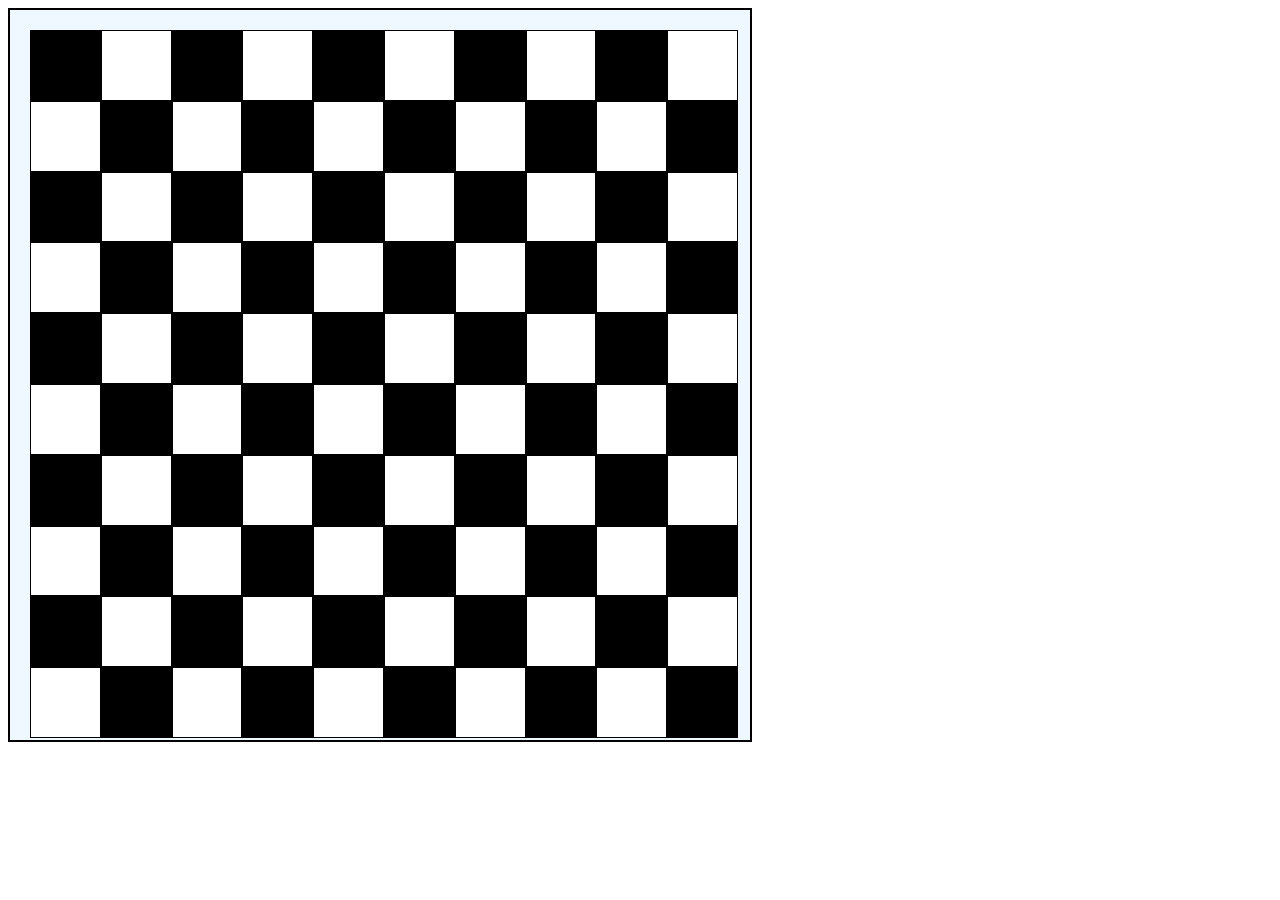
<file: 15th Aug/15Aug.html>
<!DOCTYPE html>
<html lang="en">
<head>
    <meta charset="UTF-8">
    <link rel="stylesheet" href="./15Aug.css">
    <meta name="viewport" content="width=device-width, initial-scale=1.0">
    <title>Document</title>
</head>
<body >
    <!-- <h1 class="responsive"> </h1> -->
    <div class="grid">
        <div class="black"></div>
        <div class="white"></div>
        <div class="black"></div>
        <div class="white"></div>
        <div class="black"></div>
        <div class="white"></div>
        <div class="black"></div>
        <div class="white"></div>
        <div class="black"></div>
        <div class="white"></div>
        <div class="white"></div>
        <div class="black"></div>
        <div class="white"></div>
        <div class="black"></div>
        <div class="white"></div>
        <div class="black"></div>
        <div class="white"></div>
        <div class="black"></div>
        <div class="white"></div>
        <div class="black"></div>
        <div class="black"></div>
        <div class="white"></div>
        <div class="black"></div>
        <div class="white"></div>
        <div class="black"></div>
        <div class="white"></div>
        <div class="black"></div>
        <div class="white"></div>
        <div class="black"></div>
        <div class="white"></div>
        <div class="white"></div>
        <div class="black"></div>
        <div class="white"></div>
        <div class="black"></div>
        <div class="white"></div>
        <div class="black"></div>
        <div class="white"></div>
        <div class="black"></div>
        <div class="white"></div>
        <div class="black"></div>
        <div class="black"></div>
        <div class="white"></div>
        <div class="black"></div>
        <div class="white"></div>
        <div class="black"></div>
        <div class="white"></div>
        <div class="black"></div>
        <div class="white"></div>
        <div class="black"></div>
        <div class="white"></div>
        <div class="white"></div>
        <div class="black"></div>
        <div class="white"></div>
        <div class="black"></div>
        <div class="white"></div>
        <div class="black"></div>
        <div class="white"></div>
        <div class="black"></div>
        <div class="white"></div>
        <div class="black"></div>
        <div class="black"></div>
        <div class="white"></div>
        <div class="black"></div>
        <div class="white"></div>
        <div class="black"></div>
        <div class="white"></div>
        <div class="black"></div>
        <div class="white"></div>
        <div class="black"></div>
        <div class="white"></div>
        <div class="white"></div>
        <div class="black"></div>
        <div class="white"></div>
        <div class="black"></div>
        <div class="white"></div>
        <div class="black"></div>
        <div class="white"></div>
        <div class="black"></div>
        <div class="white"></div>
        <div class="black"></div>
        <div class="black"></div>
        <div class="white"></div>
        <div class="black"></div>
        <div class="white"></div>
        <div class="black"></div>
        <div class="white"></div>
        <div class="black"></div>
        <div class="white"></div>
        <div class="black"></div>
        <div class="white"></div>
        <div class="white"></div>
        <div class="black"></div>
        <div class="white"></div>
        <div class="black"></div>
        <div class="white"></div>
        <div class="black"></div>
        <div class="white"></div>
        <div class="black"></div>
        <div class="white"></div>
        <div class="black"></div>
        
    </div>
</body>
</html>
</file>
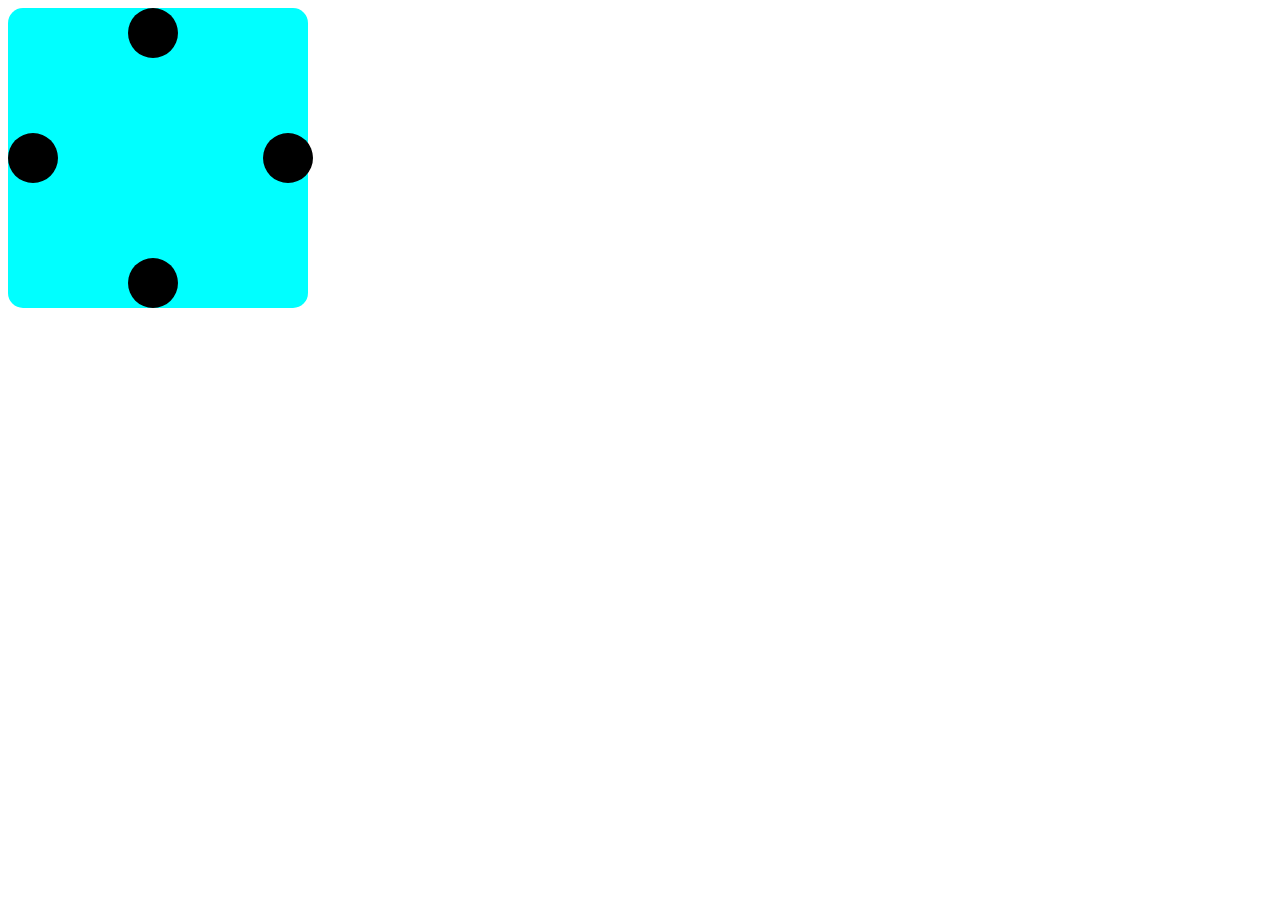
<file: Practice/BoxGame.html>
<!DOCTYPE html>
<html lang="en">
<head>
    <meta charset="UTF-8">
    <meta name="viewport" content="width=device-width, initial-scale=1.0">
    <title>Document</title>
</head>
<!-- CSS -->
<style>
.bx{
    height: 300px;
    background-color: aqua;
    width: 300px;
    border-radius: 15px;
    /* border: 2px solid red; */
}

@keyframes right {
   100%{
    transform: translateX(var(--right)px);
   } 
}
@keyframes left {
   100%{
    transform: translateX(var(--left)px);
   } 
}
@keyframes up {
   100%{
    transform: translatey(-50px);
   } 
}
@keyframes down {
   100%{
    transform: translatey(var(--down)px);
   } 
}
.btn{
    height: 50px;
    width: 50px;
    background-color: black;
    border-radius: 50%;
    position: relative;
}

.up{
    margin-left: 40%;
}
.right{
    margin-left: 85%;
    margin-top: 75px;
}
.down{
    margin-top: 75px;
    margin-left: 40%;

}
.left{
    margin-top: -175px;
}
</style>
<!-- JS -->
<script>
    let up=0;
    let right=0;
    let down=0;
    let left=0;

function funcup(){
    up-=50;
    console.log("up button clicked")
}
function funcright(){
    right+=50;
    console.log("right button clicked")
}
function funcdown(){
    down+=50;
    console.log("down button clicked")
}
function funcleft(){
    left-=50;
    console.log("left button clicked")
}
</script>
<body>
    <div class="bx">
        <div class="up btn" onclick="funcup()"></div>
        <div class="right btn" onclick="funcright()"></div>
        <div class="down btn" onclick="funcdown()"></div>
        <div class="left btn" onclick="funcleft()"></div>
    </div>
</body>
</html>
</file>
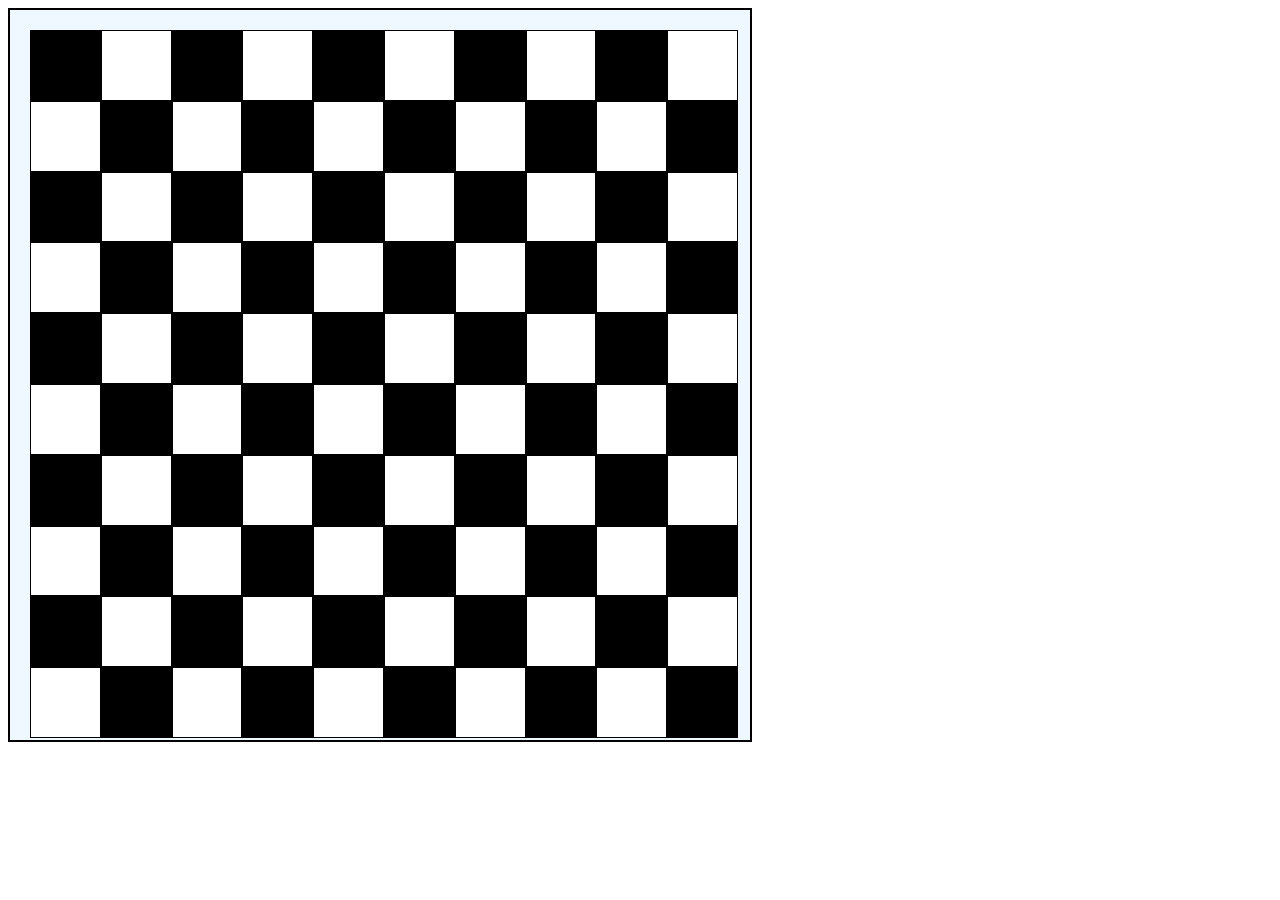
<file: Practice/ChessBoard.html>
<!DOCTYPE html>
<html lang="en">
<head>
    <meta charset="UTF-8">
    <link rel="stylesheet" href="./ChessBoard.css">
    <meta name="viewport" content="width=device-width, initial-scale=1.0">
    <title>Document</title>
</head>
<body >
    <!-- <h1 class="responsive"> </h1> -->
    <div class="grid">
        <div class="black"></div>
        <div class="white"></div>
        <div class="black"></div>
        <div class="white"></div>
        <div class="black"></div>
        <div class="white"></div>
        <div class="black"></div>
        <div class="white"></div>
        <div class="black"></div>
        <div class="white"></div>
        <div class="white"></div>
        <div class="black"></div>
        <div class="white"></div>
        <div class="black"></div>
        <div class="white"></div>
        <div class="black"></div>
        <div class="white"></div>
        <div class="black"></div>
        <div class="white"></div>
        <div class="black"></div>
        <div class="black"></div>
        <div class="white"></div>
        <div class="black"></div>
        <div class="white"></div>
        <div class="black"></div>
        <div class="white"></div>
        <div class="black"></div>
        <div class="white"></div>
        <div class="black"></div>
        <div class="white"></div>
        <div class="white"></div>
        <div class="black"></div>
        <div class="white"></div>
        <div class="black"></div>
        <div class="white"></div>
        <div class="black"></div>
        <div class="white"></div>
        <div class="black"></div>
        <div class="white"></div>
        <div class="black"></div>
        <div class="black"></div>
        <div class="white"></div>
        <div class="black"></div>
        <div class="white"></div>
        <div class="black"></div>
        <div class="white"></div>
        <div class="black"></div>
        <div class="white"></div>
        <div class="black"></div>
        <div class="white"></div>
        <div class="white"></div>
        <div class="black"></div>
        <div class="white"></div>
        <div class="black"></div>
        <div class="white"></div>
        <div class="black"></div>
        <div class="white"></div>
        <div class="black"></div>
        <div class="white"></div>
        <div class="black"></div>
        <div class="black"></div>
        <div class="white"></div>
        <div class="black"></div>
        <div class="white"></div>
        <div class="black"></div>
        <div class="white"></div>
        <div class="black"></div>
        <div class="white"></div>
        <div class="black"></div>
        <div class="white"></div>
        <div class="white"></div>
        <div class="black"></div>
        <div class="white"></div>
        <div class="black"></div>
        <div class="white"></div>
        <div class="black"></div>
        <div class="white"></div>
        <div class="black"></div>
        <div class="white"></div>
        <div class="black"></div>
        <div class="black"></div>
        <div class="white"></div>
        <div class="black"></div>
        <div class="white"></div>
        <div class="black"></div>
        <div class="white"></div>
        <div class="black"></div>
        <div class="white"></div>
        <div class="black"></div>
        <div class="white"></div>
        <div class="white"></div>
        <div class="black"></div>
        <div class="white"></div>
        <div class="black"></div>
        <div class="white"></div>
        <div class="black"></div>
        <div class="white"></div>
        <div class="black"></div>
        <div class="white"></div>
        <div class="black"></div>
        
    </div>
</body>
</html>
</file>
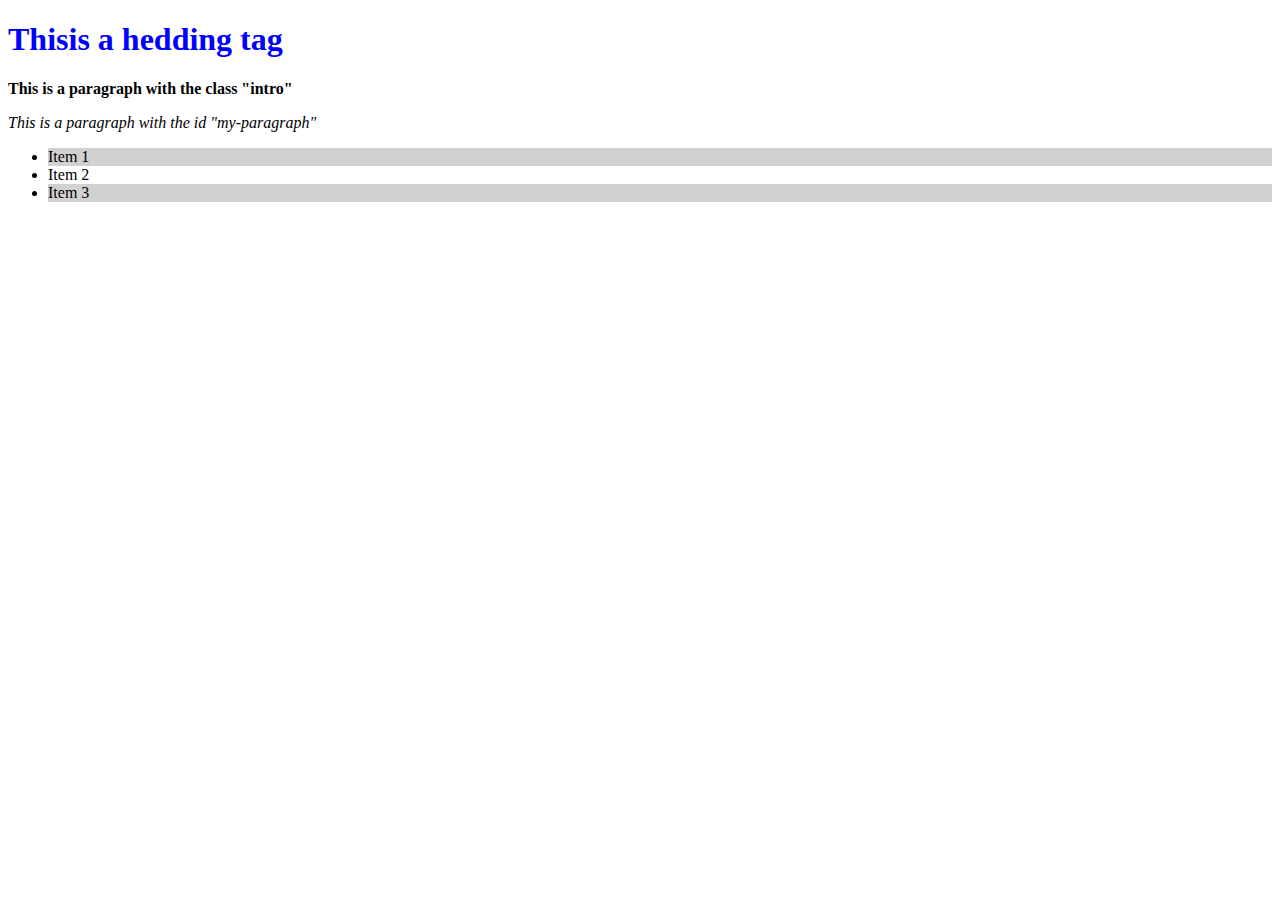
<file: Assignments/CSS/Assignment-Q1.html>
<!DOCTYPE html>
<html lang="en">
<head>
    <meta charset="UTF-8">
    <meta name="viewport" content="width=device-width, initial-scale=1.0">
    <title>Document</title>
</head>
<style>
    .i1{
        background: rgb(211, 208, 208);
    }
    .i3{
        background: rgb(211, 208, 208);
    }

    h1{
        color:blue;
    }
    .intro{
        font-weight: bold;
    }
    .my-paragraph{
        font-style: italic;
    }
</style>
<body>
    <h1>Thisis a hedding tag</h1>
    <p class="intro">This is a paragraph with the class "intro"</p>
    <p class="my-paragraph">This is a paragraph with the id "my-paragraph"</p>
   <ul >
    <li class="i1">Item 1</li>
    <li>Item 2</li>
    <li class="i3">Item 3</li>
   </ul>
</body>
</html>
</file>
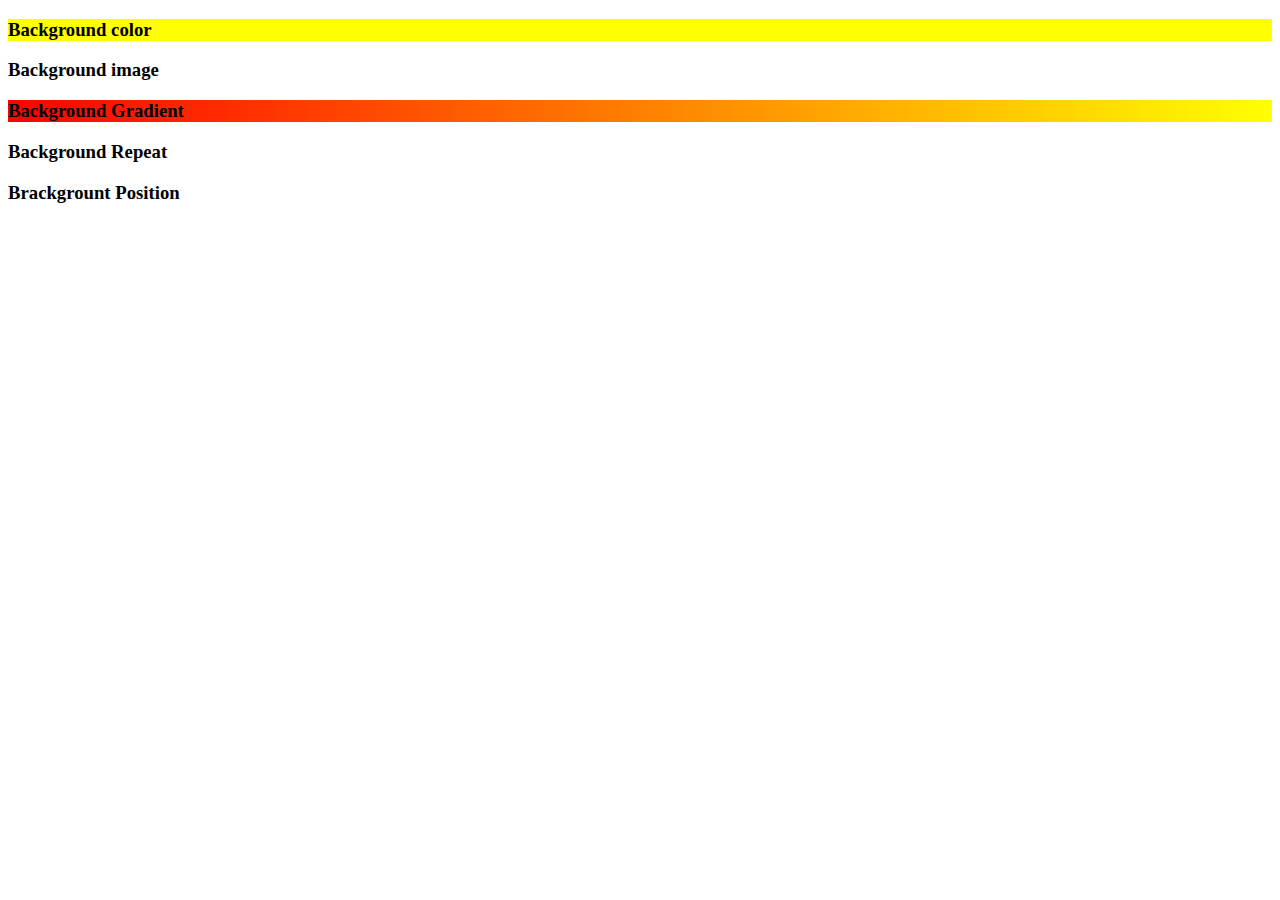
<file: Assignments/CSS/Assignment-Q2.html>
<!DOCTYPE html>
<html lang="en">
<head>
    <meta charset="UTF-8">
    <meta name="viewport" content="width=device-width, initial-scale=1.0">
    <title>Document</title>
</head>
<style>
    .yellow{
        background-color: yellow;
    }
    .Gradient{
        background:linear-gradient(to right,red,yellow);
    }
</style>
<body>
    <h3 class="yellow">Background color</h3>
    <h3 class="image">Background image</h3>
    <h3 class="Gradient">Background Gradient</h3>
    <h3 class="Repeat">Background Repeat</h3>
    <h3 class="Position">Brackgrount Position</h3>
</body>
</html>
</file>
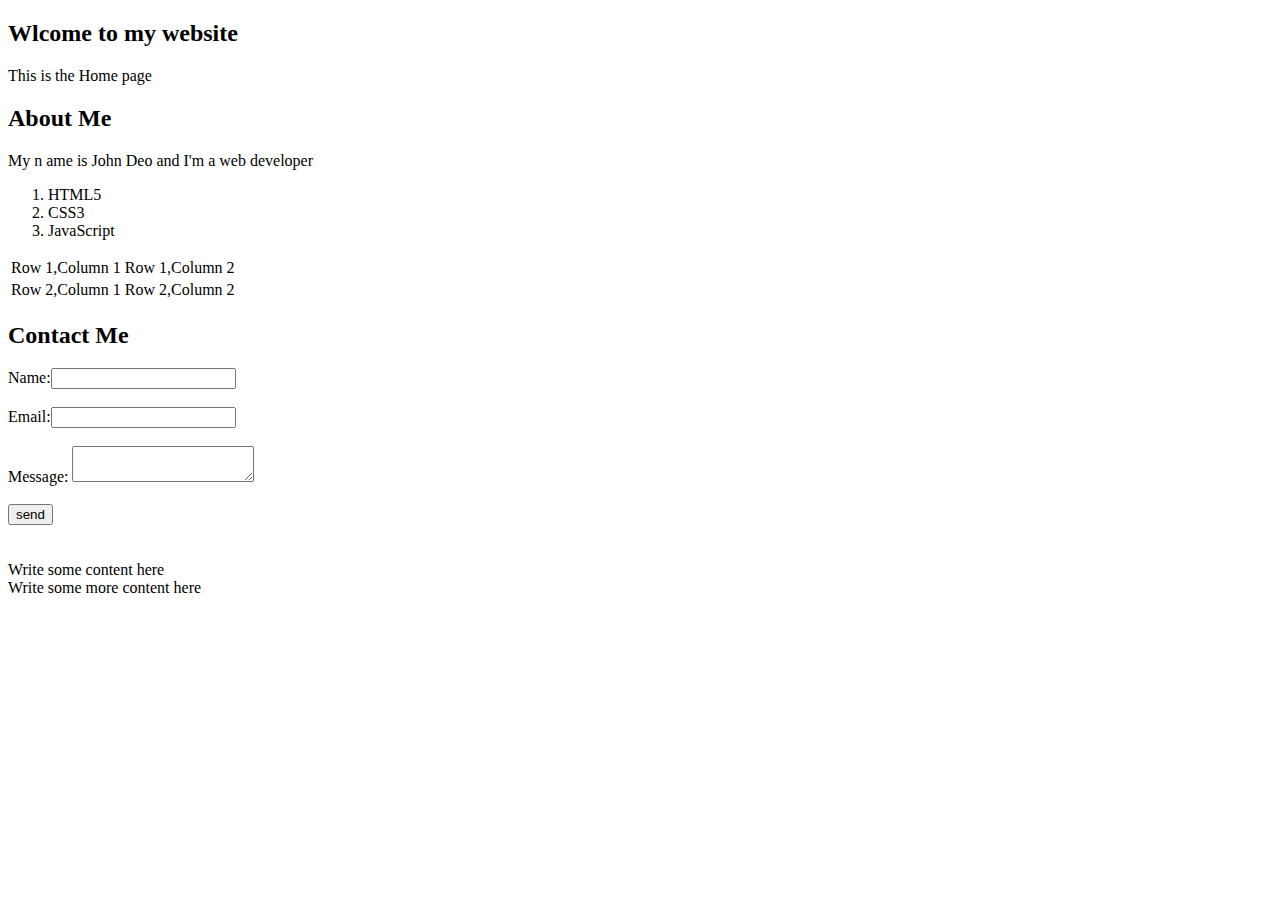
<file: Assignments/HTML/Assignment-Q1.html>
<!DOCTYPE html>
<html lang="en">
<head>
    <meta charset="UTF-8">
    <meta name="viewport" content="width=device-width, initial-scale=1.0">
    <title>Document</title>
</head>
<body>
    <h2>Wlcome to my website</h2>
    <p>This is the Home page</p>
    <h2>About Me</h2>
    <p>My n ame is John Deo and I'm a web developer</p>
    <ol type="1">
        <li>HTML5</li>
        <li>CSS3</li>
        <li>JavaScript</li>
    </ol>
    <table>
        <tr>
            <td>Row 1,Column 1</td>
            <td>Row 1,Column 2</td>
        </tr>
        <tr>
            <td>Row 2,Column 1</td>
            <td>Row 2,Column 2</td>
        </tr>
    </table>
    <form action="">
        <h2>Contact Me</h2>
        Name:<input type="text"><br><br>
        Email:<input type="text"><br><br>
        Message: <textarea name="" id="" cols="20" rows="2"></textarea> <br><br>
        <button >send</button>
    </form><br><br>
    Write some content here<input type="text" style="border: none;"><br>
    Write some more content here<input type="text" style="border: none;"><br>
</body>
</html>
</file>
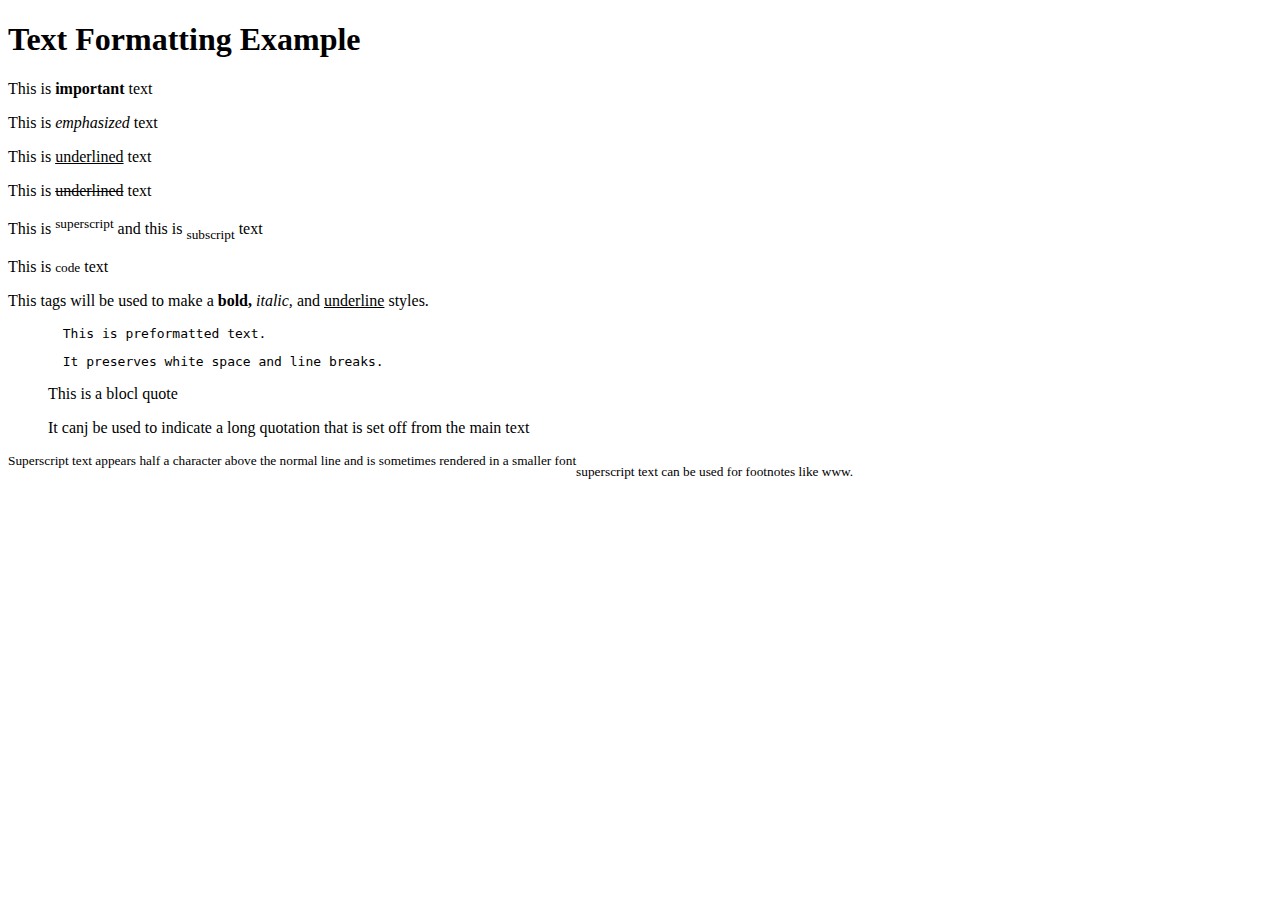
<file: Assignments/HTML/Assignment-Q2.html>
<!DOCTYPE html>
<html lang="en">

<head>
    <meta charset="UTF-8">
    <meta name="viewport" content="width=device-width, initial-scale=1.0">
    <title>Document</title>
</head>

<body>
    <h1>Text Formatting Example</h1>
    <p>This is <strong>important</strong> text </p>
    <p>This is <i>emphasized</i> text</p>
    <p>This is <u>underlined</u> text</p>
    <p>This is <del>underlined</del> text</p>
    <p>This is <sup>superscript</sup> and this is <sub>subscript</sub> text</p>
    <p>This is <small>code</small> text</p>
    <p>This tags will be used to make a <b>bold,</b> <i>italic,</i> and <u>underline</u> styles.</p>
    <pre>&nbsp;&nbsp;&nbsp;&nbsp;&nbsp;&nbsp;&nbsp;This is preformatted text.</pre>
    <pre>&nbsp;&nbsp;&nbsp;&nbsp;&nbsp;&nbsp;&nbsp;It preserves white space and line breaks.</pre>
    <blockquote>This is a blocl quote</blockquote>
    <blockquote> It canj be used to indicate a long quotation that is set off from the main text</blockquote>
    <p><sup>Superscript text appears half a character above the normal line and is sometimes rendered in a smaller font</sup><sub>superscript text can be used for footnotes like www.</sub></p>
</body>

</html>
</file>
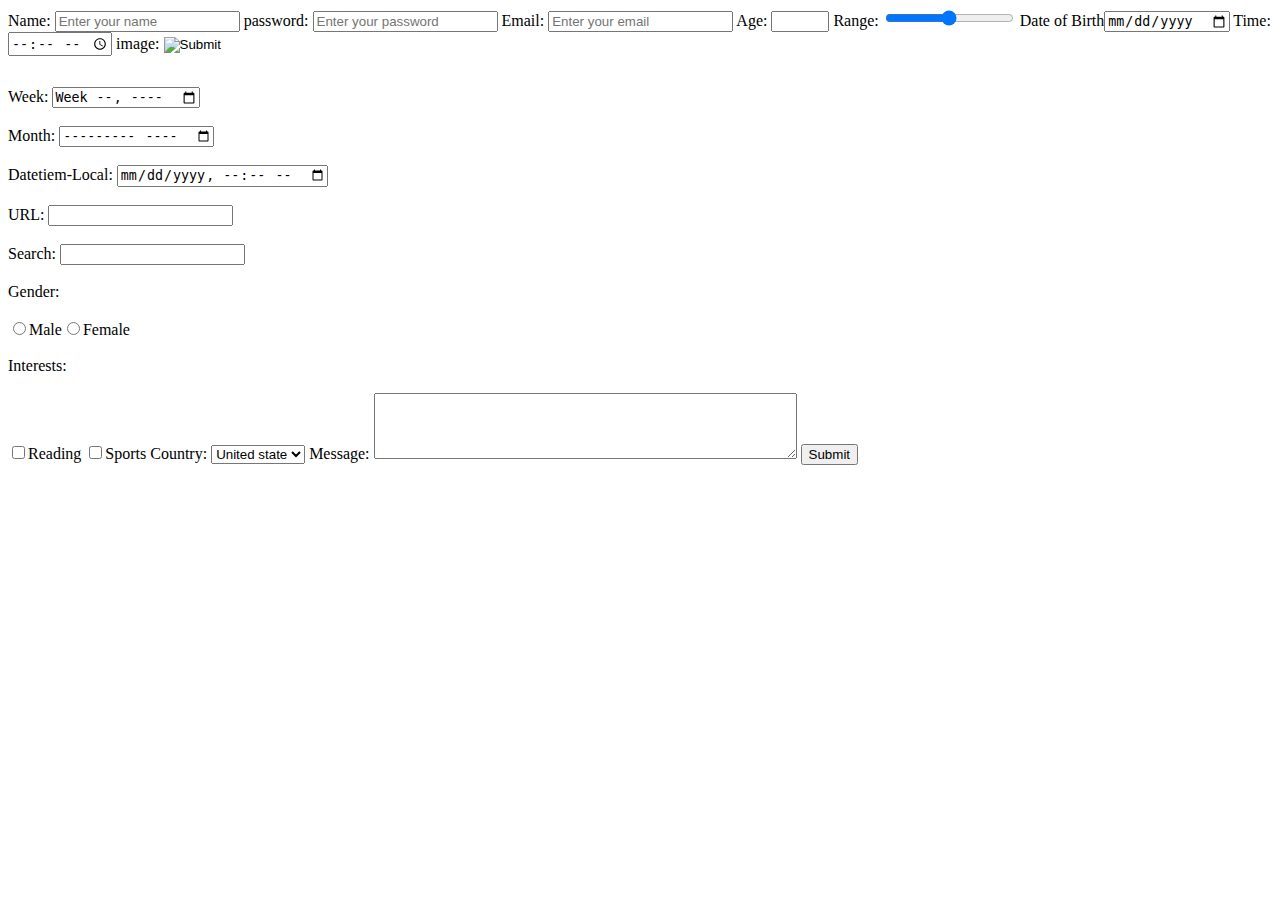
<file: Assignments/HTML/Assignment-Q3.html>
<!DOCTYPE html>
<html lang="en">
<head>
    <meta charset="UTF-8">
    <meta name="viewport" content="width=device-width, initial-scale=1.0">
    <title>Document</title>
</head>
<body>
    Name: <input type="text" placeholder="Enter your name">
    password: <input type="password" placeholder="Enter your password">
    Email: <input type="email" placeholder="Enter your email">
    Age: <input type="number" style="width: 50px;">
    Range: <input type="range">
     Date of Birth<input type="date">
     Time: <input type="time" name="" id="">
     image: <input type="image" style="height: 50px;width: 150;"><br>
     Week: <input type="week"><br><br>
     Month: <input type="month"><br><br>
     Datetiem-Local: <input type="datetime-local"><br><br>
     URL: <input type="url"><br><br>
     Search: <input type="search"><br><br>
     Gender: <br><br><input type="radio" name="gender">Male<input type="radio" name="gender">Female <br><br>
     Interests: <br><br>
     <input type="checkbox">Reading
     <input type="checkbox">Sports
     Country:
     <select name="Counytry">
        <option value="volvo">United state</option>
        <option value="saab">India</option>
        <option value="mercedes">Japan</option>
        <option value="audi">England</option>
      </select>
      Message: <textarea name="" id="" cols="50" rows="4"></textarea>
      <button>Submit</button>


</body>
</html>
</file>
<file: 15th Aug/15Aug.css>
@media screen and (max-with:320px){
    .responsive{
        background-color: blue;
    }

    
}
body{
    align-items: center;
}
.responsive{
    height: 100px;
    width: 100px;
    background-color: red;
    border-radius: 11px;
    position: absolute;
    top: 30%;
    left: 30%;

}
.responsive{
    animation: moveToRight 5s linear infinite;
   /*  background-color: red;
    color: antiquewhite;
    transform: scale(1.1);
    transition: 500ms linear;
    transition-delay: 1s;
    transition-duration: 2s; */
} 
@keyframes moveToRight{
    0%{
        transform: translatex(0px);
    }
     25%{
        transform: translatex(300px);
        background-color: blue;
    }
    50%{
        transform: translatey(300px)translatex(300px);
        background-color: rgb(255, 0, 251);
    }
    75%{
        transform: translatex(0px) translatey(300px) translatey(0px);
        background-color: blue;
    }
    100%{
        transform: translatex(0px);
    }
}
.grid{
    background-color: aliceblue;
    height: 690px;
    width: 700px;
    color: black;
    grid-template-columns: 1fr 1fr 1fr 1fr 1fr 1fr 1fr 1fr 1fr 1fr;
    grid-template-rows: 1fr 1fr 1fr 1fr 1fr 1fr 1fr 1fr 1fr 1fr;
    display: grid;
    align-self: center;
    border: 2px solid black;
}
div{
    background-color: blue;
    height: 1.8rem;
    width: 1.8rem;
    /* border: 1px solid red; */
    text-align: center;
    padding: 20px 20px 20px 20px;
    border: 1px solid black;
}
.black{
    background-color: black;
}
.white{
    background-color:white;
}
</file>
<file: Practice/ChessBoard.css>
@media screen and (max-with:320px){
    .responsive{
        background-color: blue;
    }

    
}
body{
    align-items: center;
}
.responsive{
    height: 100px;
    width: 100px;
    background-color: red;
    border-radius: 11px;
    position: absolute;
    top: 30%;
    left: 30%;

}
.responsive{
    animation: moveToRight 5s linear infinite;
   /*  background-color: red;
    color: antiquewhite;
    transform: scale(1.1);
    transition: 500ms linear;
    transition-delay: 1s;
    transition-duration: 2s; */
} 
@keyframes moveToRight{
    0%{
        transform: translatex(0px);
    }
     25%{
        transform: translatex(300px);
        background-color: blue;
    }
    50%{
        transform: translatey(300px)translatex(300px);
        background-color: rgb(255, 0, 251);
    }
    75%{
        transform: translatex(0px) translatey(300px) translatey(0px);
        background-color: blue;
    }
    100%{
        transform: translatex(0px);
    }
}
.grid{
    background-color: aliceblue;
    height: 690px;
    width: 700px;
    color: black;
    grid-template-columns: 1fr 1fr 1fr 1fr 1fr 1fr 1fr 1fr 1fr 1fr;
    grid-template-rows: 1fr 1fr 1fr 1fr 1fr 1fr 1fr 1fr 1fr 1fr;
    display: grid;
    align-self: center;
    border: 2px solid black;
}
div{
    background-color: blue;
    height: 1.8rem;
    width: 1.8rem;
    /* border: 1px solid red; */
    text-align: center;
    padding: 20px 20px 20px 20px;
    border: 1px solid black;
}
.black{
    background-color: black;
}
.white{
    background-color:white;
}
</file>
